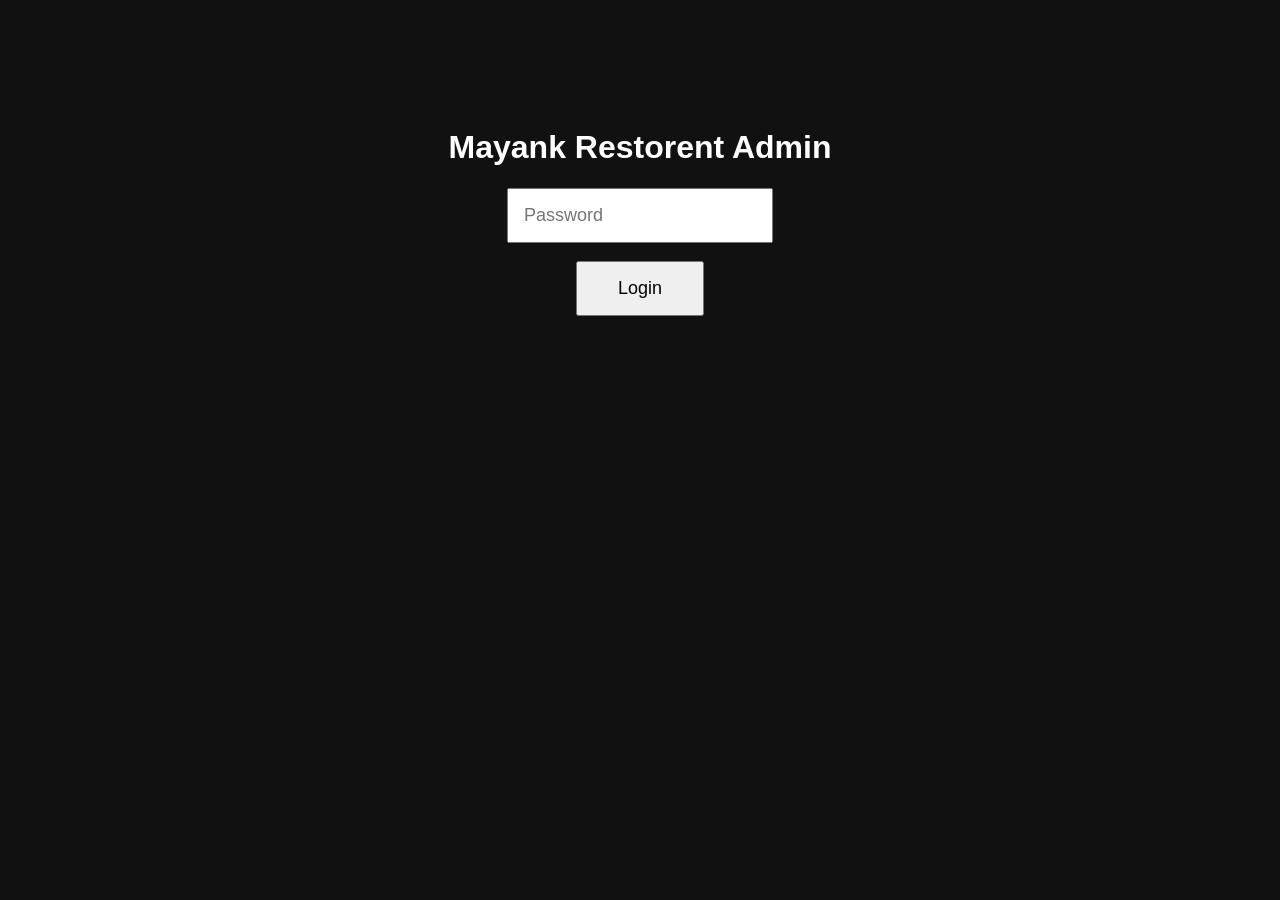
<file: admin.html>
<!DOCTYPE html>
<html>
<head>
  <title>Admin Login Test</title>
</head>

<body style="font-family:Arial;background:#111;color:white;text-align:center;padding-top:100px;">

  <h1>Mayank Restorent Admin</h1>

  <input
    id="pass"
    type="password"
    placeholder="Password"
    style="padding:15px;font-size:18px;"
  >

  <br><br>

  <button
    onclick="login()"
    style="padding:15px 40px;font-size:18px;"
  >
    Login
  </button>

  <div
    id="panel"
    style="display:none;margin-top:40px;"
  >

    <h2>✅ Login Success</h2>

    <p>
      Admin Panel Open Ho Gaya
    </p>

  </div>

  <script>

    function login(){

      var password =
      document.getElementById("pass").value;

      if(password === "12345"){

        document.getElementById(
          "panel"
        ).style.display = "block";

        alert("Login Success");

      }else{

        alert("Wrong Password");

      }

    }

  </script>

</body>
</html>
</file>
